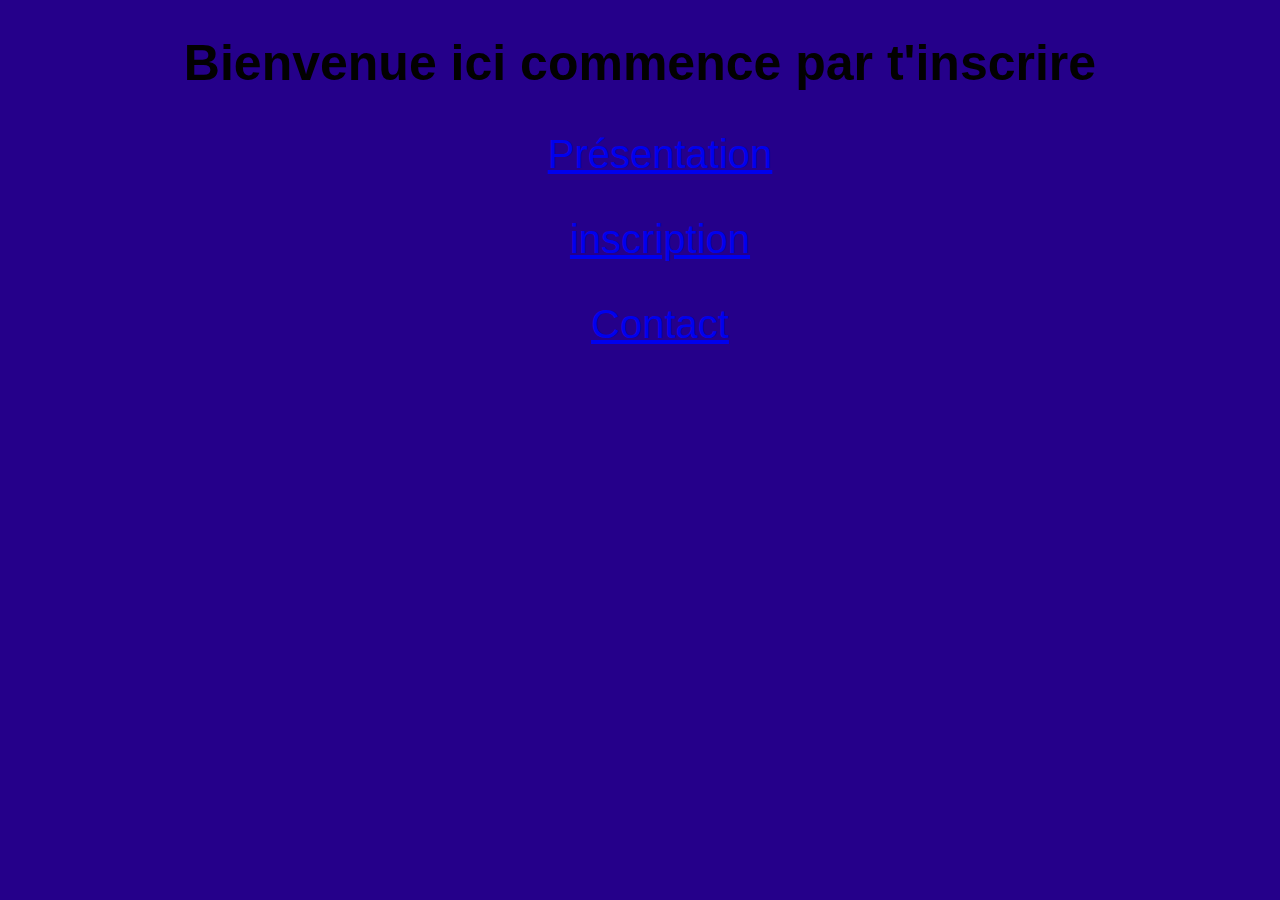
<file: index.html>
<!DOCTYPE html>
<html lang="fr">

<head>
  <meta charset="UTF-8">
  <meta name="viewport" content="width=device-width, initial-scale=1">
  <link href="index.css" rel="stylesheet">
  <title>Site de Streams</title>
</head>

<body>
  <header>
    <h1>Bienvenue ici commence par t'inscrire</h1>
    <nav>
      <ul>
        <p><a href="presentation.html">Présentation</a></p>
        <p><a href="inscription.html">inscription</a></p>
        <p><a href="mailto:exemple@email.com">Contact</a></p>
      </ul>
    </nav>
  </header>

</body>

</html>
</file>
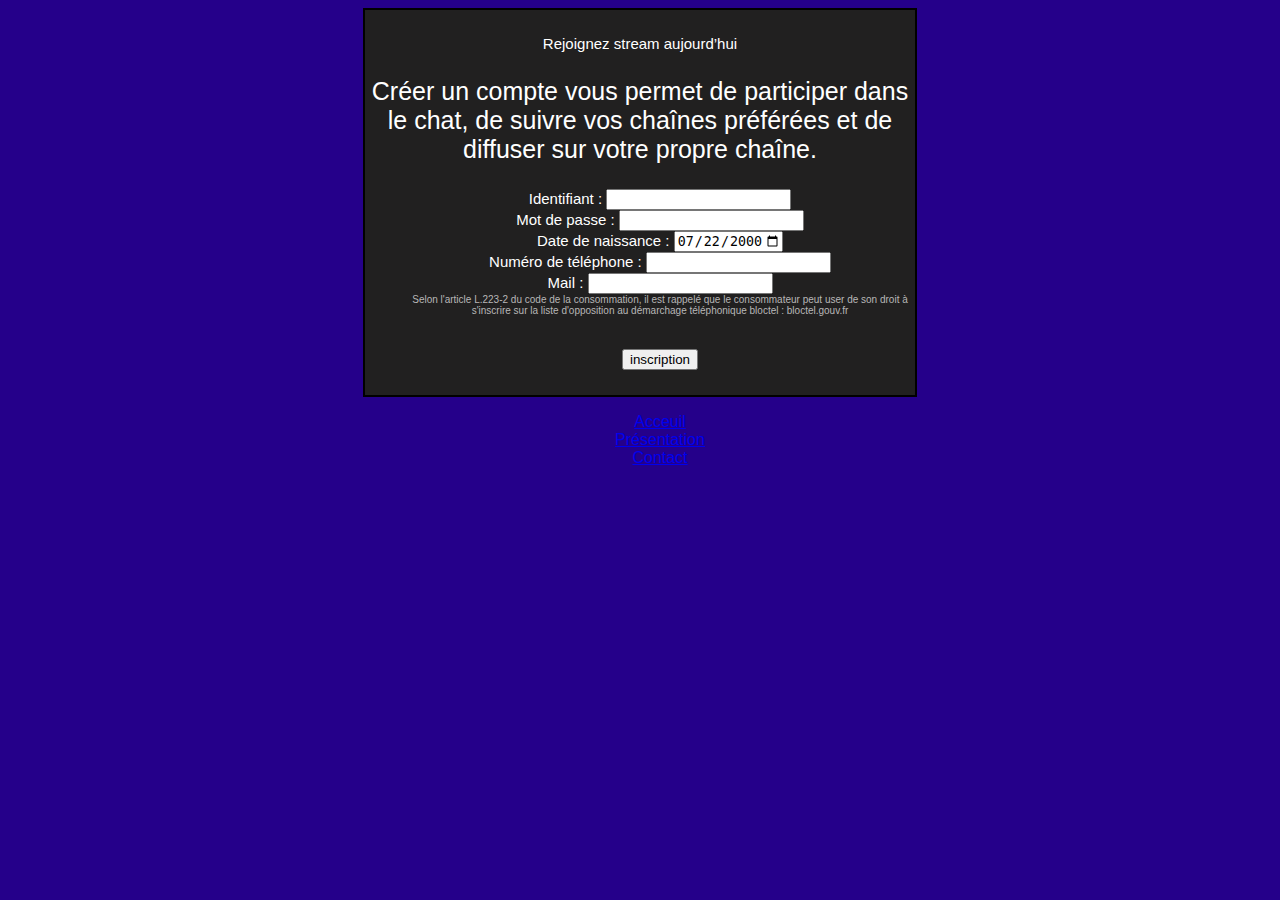
<file: inscription.html>
<!DOCTYPE html>
<html lang="fr">

<head>
  <meta charset="UTF-8">
  <meta name="viewport" content="width=device-width, initial-scale=1">
  <link href="inscription.css" rel="stylesheet">
  <title>Site de Stream</title>

</head>

<body>
  <header>
    <div class="pop">
      <nav>
        </p>Rejoignez stream aujourd’hui</p>
        <p>Créer un compte vous permet de participer dans le chat, de suivre vos chaînes préférées et de diffuser sur
          votre propre chaîne.</p>
        <form action="/ma-page-de-traitement" method="post">
          <ul>
            <div>
              <label for="name">Identifiant&nbsp;:</label>
              <input type="text" id="name" name="user_name" />
            </div>
            <div>
              <label for="mp">Mot de passe&nbsp;:</label>
              <input type="mp" id="mp" name="user_mp" />
            </div>
            <div>
              <label for="msg">Date de naissance&nbsp;:</label>
              <input type="date" id="start" name="trip-start" value="2000-07-22" min="1900-01-01" max="2100-12-31" />
            </div>
            <div>
              <label for="Telephone">Numéro de téléphone&nbsp;:</label>
              <input type="tel" id="phone" name="phone" pattern="[0-9]{3}-[0-9]{3}-[0-9]{4}" required />
            </div>
            <div>
              <label for="mail">Mail&nbsp;:</label>
              <input type="email" id="mail" name="user_mail" />
            </div>
            <div class="explain">Selon l'article L.223-2 du code de la consommation, il est rappelé que le consommateur
              peut user de son droit à s'inscrire sur la liste d'opposition au démarchage téléphonique bloctel :
              bloctel.gouv.fr
            </div>
            <p><button>inscription</button></p>
    </div>
    </ul>
    </form>

    </nav>
  </header>
  <ul class="ul-none-style">
    <li><a href="./index.html">Acceuil</a></li>
    <li><a href="presentation.html">Présentation</a></li>
    <li><a href="mailto:exemple@email.com">Contact</a></li>

</body>

</html>
</file>
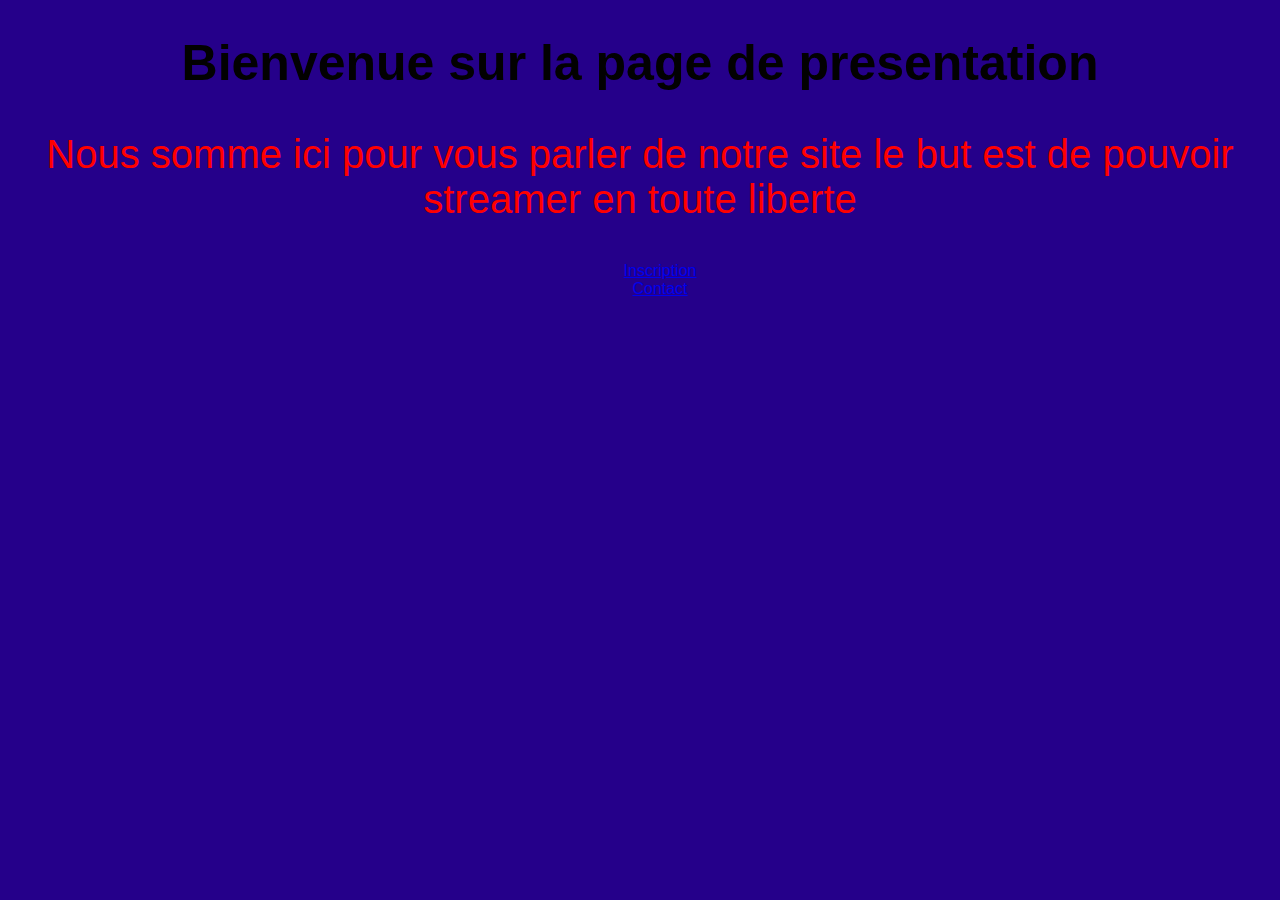
<file: Presentation.html>
<!DOCTYPE html>
<html lang="fr">

<head>
  <meta charset="UTF-8">
  <meta name="viewport" content="width=device-width, initial-scale=1">
  <link href="presentation.css" rel="stylesheet">
  <title>Site de Stream</title>
</head>

<body>
  <header>
    <h1>Bienvenue sur la page de presentation</h1>
    <nav>
      <p>Nous somme ici pour vous parler de notre site le but est de pouvoir streamer en toute liberte</p>
      <ul class="ul-none-style">
        <li><a href="inscription.html">Inscription</a></li>
        <li><a href="mailto:exemple@email.com">Contact</a></li>
      </ul>
    </nav>
  </header>

</body>

</html>
</file>
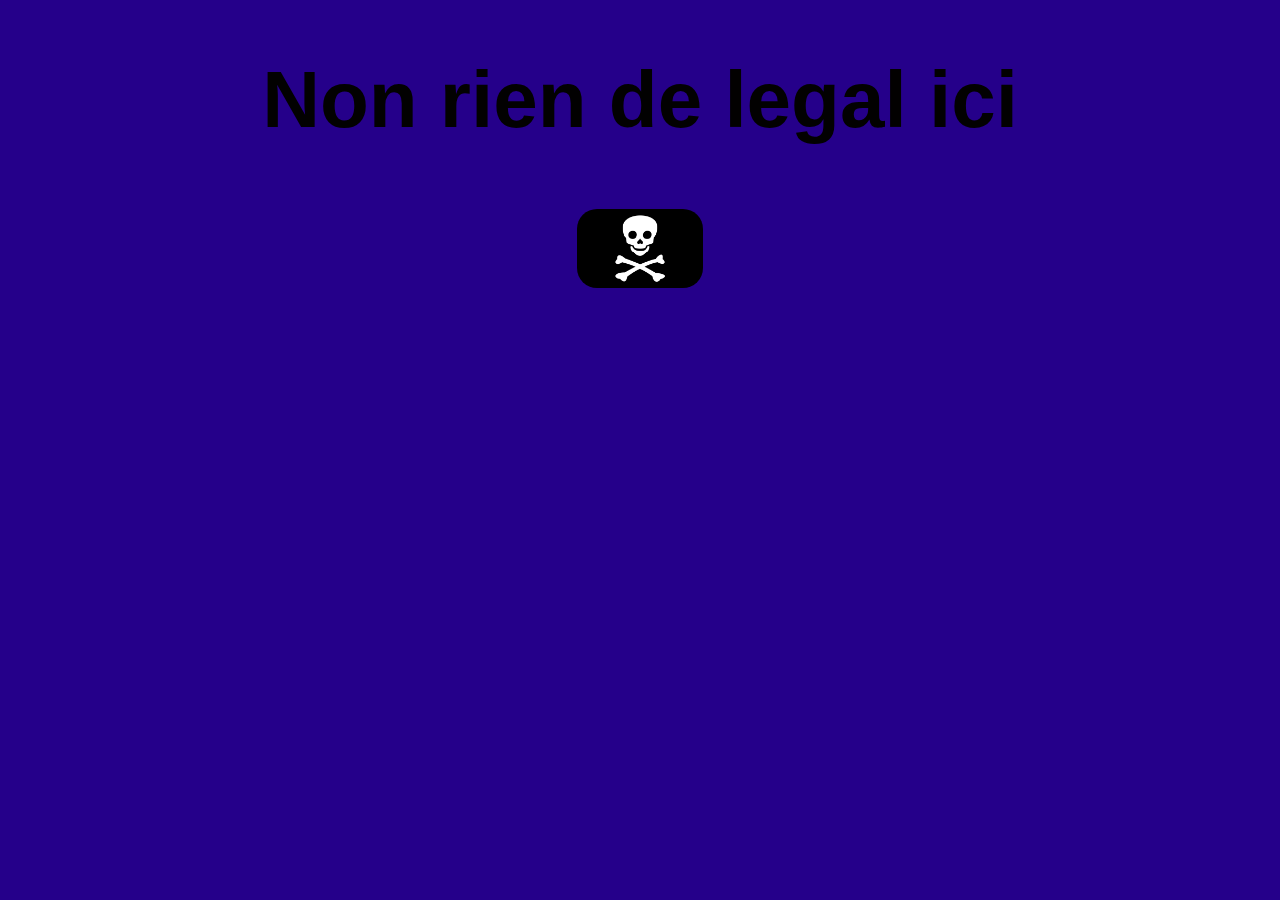
<file: legal/terms-of-service/legal.html>
<!DOCTYPE html>
<html lang="fr">

<head>
  <meta charset="UTF-8">
  <meta name="viewport" content="width=device-width, initial-scale=1">
  <link href="legal.css" rel="stylesheet">
  <title>legal</title>
</head>

<body>
  <header>
    <h1>Non rien de legal ici</h1>
    <img src="Jolly-roger.png" />
    <ul>
    </ul>
  </header>

</body>

</html>
</file>
<file: index.css>
h1 {
    font-family: Helvetica, sans-serif;
    text-align: center;
    color: rgb(2, 1, 1);
    font-size: 50px;
}


body {
    background: linear-gradient(135deg, #0074D9 70%, #001F3F 100%);
    font-family: Helvetica, sans-serif;
    text-align: center;
    background-color: #25008a;
    background-image: url('https://www.transparenttextures.com/patterns/bedge-grunge.png');
}



img {
    text-align: center;
    font-size: '40' px;
    border-radius: 20px;
    margin: 10px;
    width: 10%;
    height: auto;
}

img:hover {
    width: 15%;
    height: auto;
}

p {
    Helvetica,
    sans-serif;
    text-align: center;
    color: red;
    font-size: 40px;
}
</file>
<file: inscription.css>
div {
    font-family: Helvetica, sans-serif;
    text-align: center;
    color: rgb(255, 255, 255);
    font-size: 15px;
}

.explain {
    font-family: Helvetica, sans-serif;
    text-align: center;
    color: rgb(184, 183, 183);
    font-size: 10px;
}

body {
    background: linear-gradient(135deg, #0074D9 70%, #001F3F 100%);
    font-family: Helvetica, sans-serif;
    text-align: center;
    background-color: #25008a;
    background-image: url('https://www.transparenttextures.com/patterns/bedge-grunge.png');
}



.pop {
    width: 550px;
    height: auto;
    background-color: rgb(33, 32, 32);
    border: 2px;
    border-color: black;
    border-style: solid;
}

header {
    display: flex;
    justify-content: center;
    align-items: center;
}

label {
    width: 15%;
    height: auto;
}

p {
    font-family: Helvetica, sans-serif;
    text-align: center;
    color: rgb(255, 255, 255);
    font-size: 25px;
}

.ul-none-style {
    list-style: none;
}
</file>
<file: presentation.css>
h1 {
    font-family: Helvetica, sans-serif;
    text-align: center;
    color: rgb(2, 1, 1);
    font-size: 50px;
}


body {
    background: linear-gradient(135deg, #0074D9 70%, #001F3F 100%);
    font-family: Helvetica, sans-serif;
    text-align: center;
    background-color: #25008a;
    background-image: url('https://www.transparenttextures.com/patterns/bedge-grunge.png');
}



img {
    text-align: center;
    font-size: '40' px;
    border-radius: 20px;
    margin: 10px;
    width: 10%;
    height: auto;
}

img:hover {
    width: 15%;
    height: auto;
}

p {
    Helvetica,
    sans-serif;
    text-align: center;
    color: red;
    font-size: 40px;
}

.ul-none-style {
    list-style: none;
}
</file>
<file: legal/terms-of-service/legal.css>
h1 {
    font-family: Helvetica, sans-serif;
    text-align: center;
    color: rgb(2, 1, 1);
    font-size: 80px;
}


body {
    background: linear-gradient(135deg, #0074D9 70%, #001F3F 100%);
    font-family: Helvetica, sans-serif;
    text-align: center;
    background-color: #25008a;
    background-image: url('https://www.transparenttextures.com/patterns/bedge-grunge.png');
}



img {
    text-align: center;
    font-size: '40' px;
    border-radius: 20px;
    margin: 10px;
    width: 10%;
    height: auto;
}
</file>
